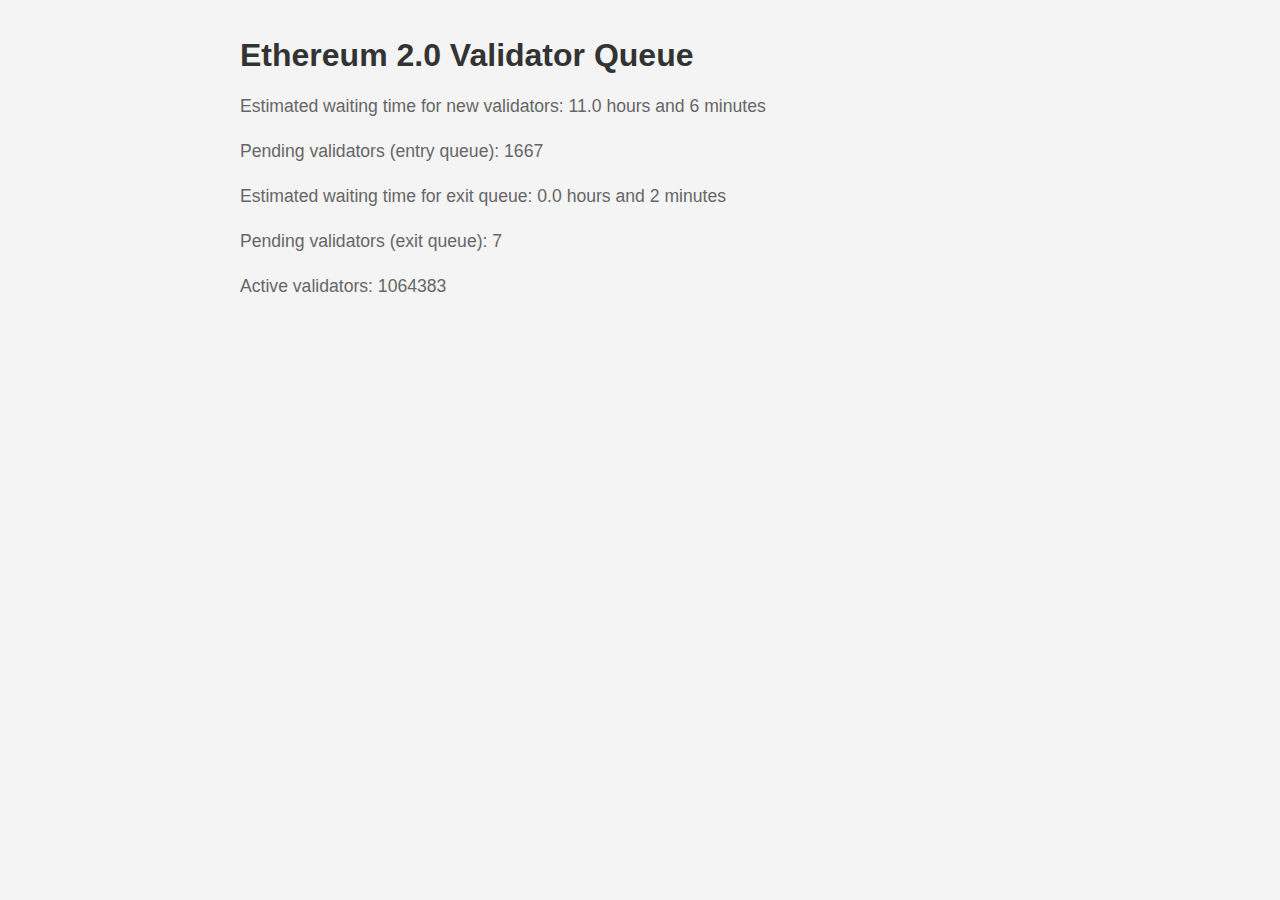
<file: index.html>
<!DOCTYPE html>
<html lang="en">
<head>
    <meta charset="UTF-8">
    <meta http-equiv="X-UA-Compatible" content="IE=edge">
    <meta name="viewport" content="width=device-width, initial-scale=1.0">
    <title>Validator Queue</title>
    <style>
        body {
            font-family: Arial, sans-serif;
            max-width: 800px;
            margin: 0 auto;
            background-color: #f4f4f4;
            padding: 1rem;
        }

        h1 {
            color: #333;
            font-size: 2rem;
        }

        p {
            font-size: 1.1rem;
            color: #666;
            margin-bottom: 1.5rem;
        }
    </style>
</head>
<body>
    <h1>Ethereum 2.0 Validator Queue</h1>
    <p>Estimated waiting time for new validators: 11.0 hours and 6 minutes</p>
    <p>Pending validators (entry queue): 1667</p>
    <p>Estimated waiting time for exit queue: 0.0 hours and 2 minutes</p>
    <p>Pending validators (exit queue): 7</p>
    <p>Active validators: 1064383</p>
</body>
</html>
</file>
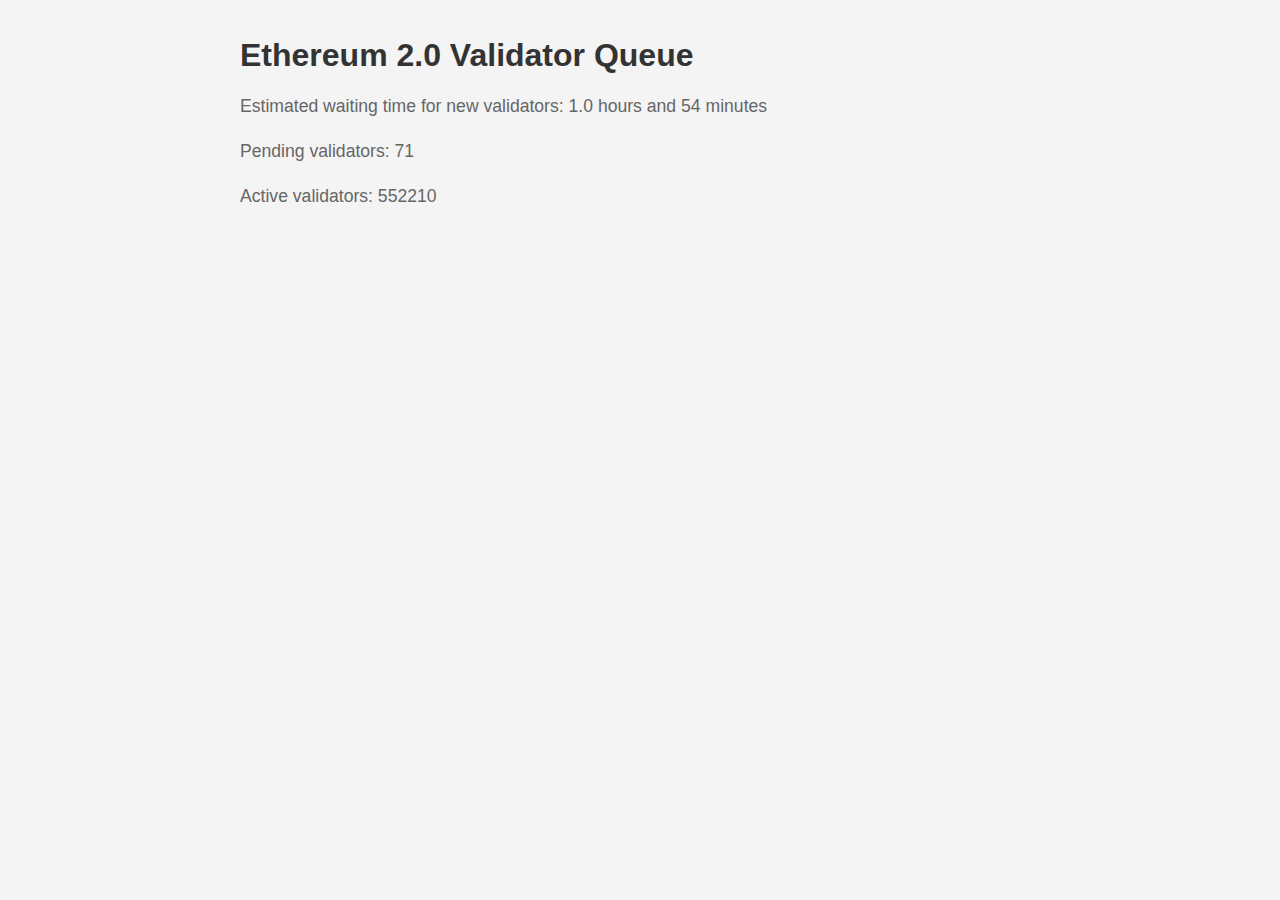
<file: tests/index.html>
<!DOCTYPE html>
<html lang="en">
<head>
    <meta charset="UTF-8">
    <meta http-equiv="X-UA-Compatible" content="IE=edge">
    <meta name="viewport" content="width=device-width, initial-scale=1.0">
    <title>Validator Queue</title>
    <style>
        body {
            font-family: Arial, sans-serif;
            max-width: 800px;
            margin: 0 auto;
            background-color: #f4f4f4;
            padding: 1rem;
        }

        h1 {
            color: #333;
            font-size: 2rem;
        }

        p {
            font-size: 1.1rem;
            color: #666;
            margin-bottom: 1.5rem;
        }
    </style>
</head>
<body>
    <h1>Ethereum 2.0 Validator Queue</h1>
    <p>Estimated waiting time for new validators: 1.0 hours and 54 minutes</p>
    <p>Pending validators: 71</p>
    <p>Active validators: 552210</p>
</body>
</html>
</file>
